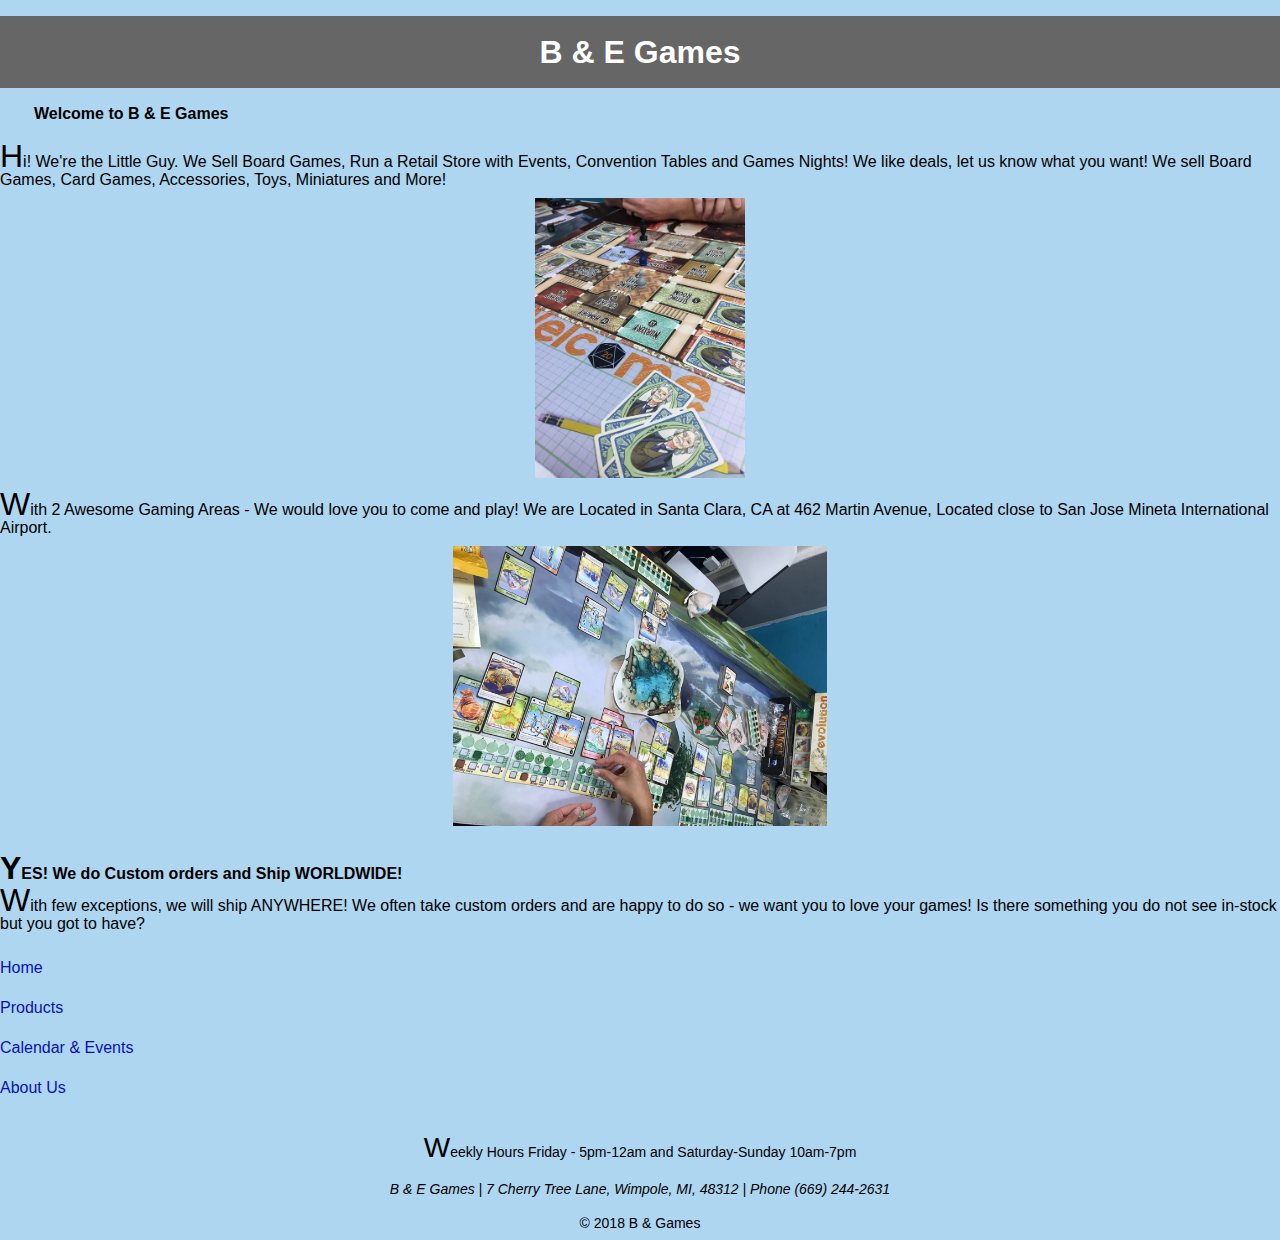
<file: index.html>
<!DOCTYPE html>
<html lang="en">
<head>
    <meta charset="UTF-8">
    <meta name="viewport" content="width=device-width, initial-scale=1.0">
    <meta http-equiv="X-UA-Compatible" content="ie=edge">
    <link rel="stylesheet" type="text/css" href="css/default.css">
    <link rel="stylesheet" type="text/css" href="css/stylesheet.css">
<!--     <link rel="stylesheet" type="text/css" href="css/media-query-reporter.css">
 -->    <link rel="stylesheet" href="https://use.fontawesome.com/releases/v5.3.1/css/all.css" integrity="sha384-mzrmE5qonljUremFsqc01SB46JvROS7bZs3IO2EmfFsd15uHvIt+Y8vEf7N7fWAU" crossorigin="anonymous">
    <link href="https://fonts.googleapis.com/css?family=Autour+One%7cBungee%7cDo+Hyeon%7cSource+Code+Pro" rel="stylesheet">
    <title>Home Page</title>
</head>
<body>
    <header>
        <i class="fas fa-dice fa-2x" aria-label="B & E Games"></i><h1 class="title">B & E Games</h1> <i class="fas fa-dice fa-2x" aria-label="B & E Games"></i></header><br>
	<h2>Welcome to B & E Games</h2>
 <div id="index"><br>
	<p>Hi! We're the Little Guy. We Sell Board Games, Run a Retail Store with Events, Convention Tables and Games Nights! We like deals, let us know what you want! We sell Board Games, Card Games, Accessories, Toys, Miniatures and More!</p>
<img src="images/killdrlucky.jpg" alt="gameplay for Kill Dr. Lucky" class="main_center">

	<p>With 2 Awesome Gaming Areas - We would love you to come and play! We are Located in Santa Clara, CA at 462 Martin Avenue, Located close to San Jose Mineta International Airport.
	</p>

<img src="images/evolution.jpg" alt="'Evolution' board gameplay" class="main_center"><br/>
	<p><strong>YES! We do Custom orders and Ship WORLDWIDE!</strong></p>
<p>With few exceptions, we will ship ANYWHERE! We often take custom orders and are happy to do so - we want you to love your games! Is there something you do not see in-stock but you got to have?</p>

        <div><br>
        <nav>
        <ul>
            <li><a href = "index.html">Home</a></li>
            <li><a href = "products.html">Products</a></li>
            <li><a href = "cal_events.html">Calendar & Events</a></li>
            <li><a href = "about_us.html">About Us</a></li>
        </ul>
        </nav>
        </div>
    <div><br>
        </div>
 <p class="hours">Weekly Hours Friday - 5pm-12am  and Saturday-Sunday 10am-7pm</p>
<address>B & E Games | 7 Cherry Tree Lane, Wimpole, MI, 48312 | Phone (669) 244-2631 </address>
<footer>© 2018 B & Games</footer></div>
</body>
</html>
</file>
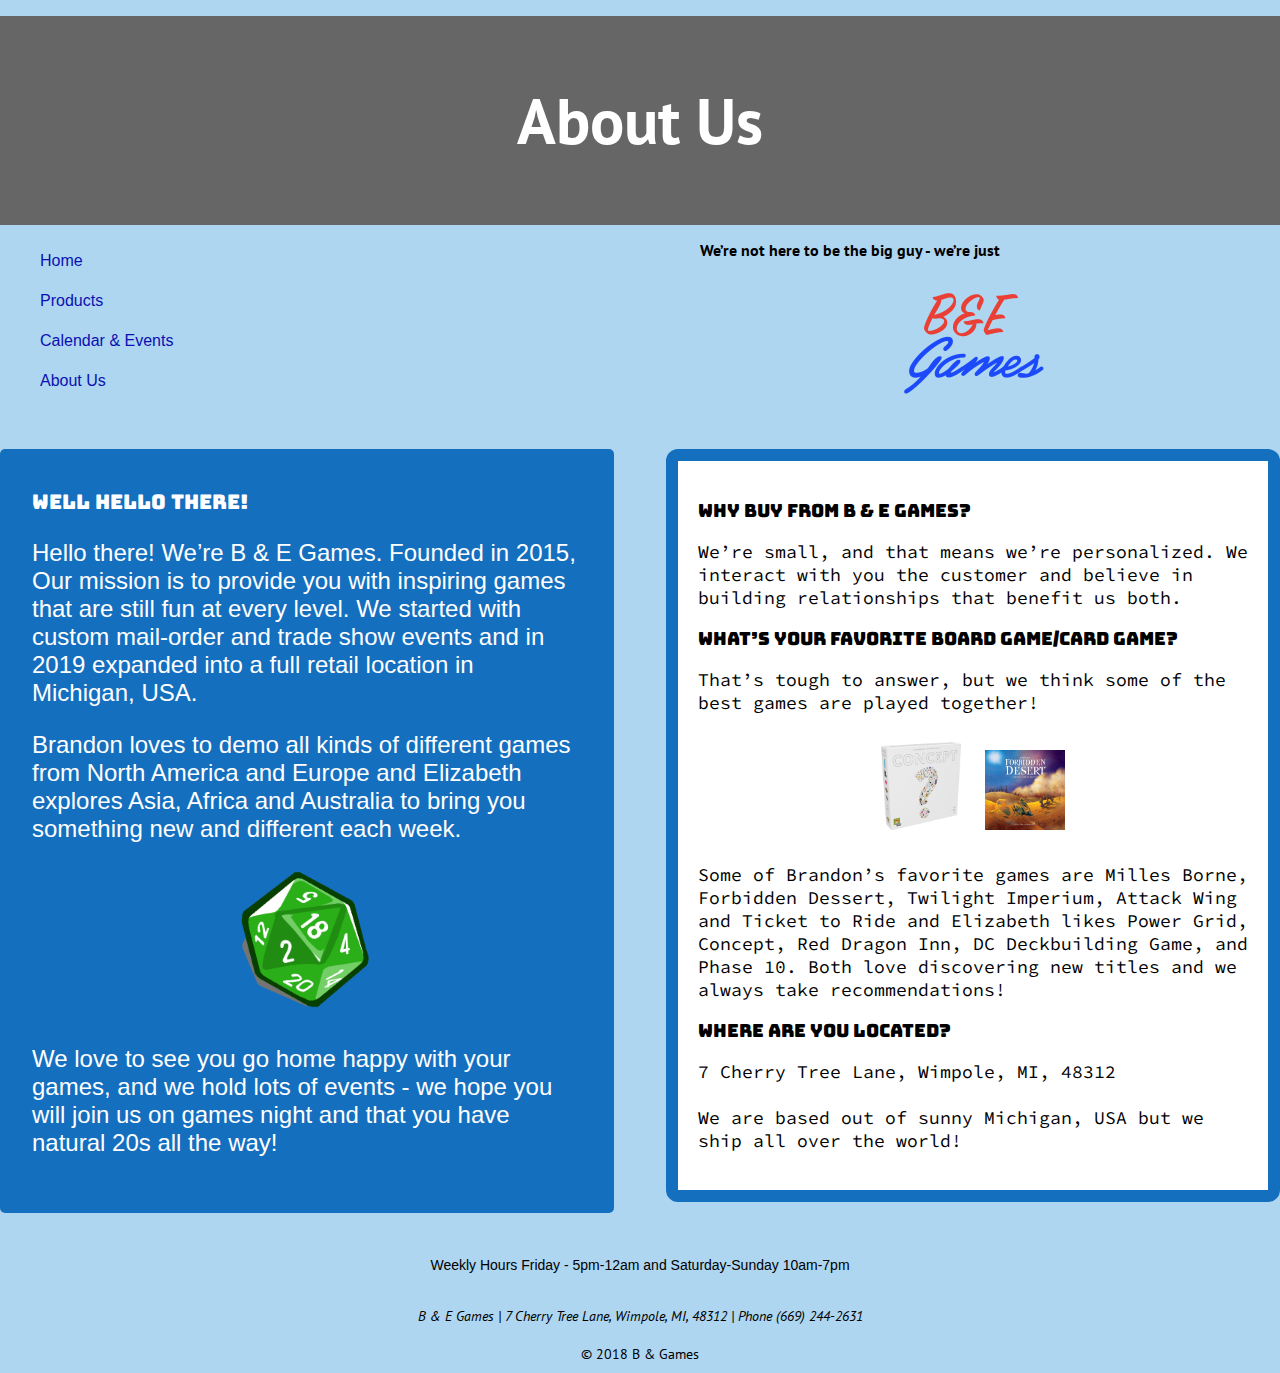
<file: about_us.html>
<!doctype html>
<html lang="en">
  <head>
    <meta charset="utf-8">
    <title>About Us -- B & E Games</title>
    <meta name="viewport" content="width=device-width, initial-scale=1.0">
    <link rel="stylesheet" href="https://use.fontawesome.com/releases/v5.3.1/css/all.css" integrity="sha384-mzrmE5qonljUremFsqc01SB46JvROS7bZs3IO2EmfFsd15uHvIt+Y8vEf7N7fWAU" crossorigin="anonymous">
    <link href='https://fonts.googleapis.com/css?family=Autour+One%7cBungee%7cDo+Hyeon%7cPT+Sans%7cSource+Code+Pro' rel='stylesheet' type='text/css'>
    <link rel="stylesheet" href="css/stylesheet.css">
  </head>
  <body>
    <header><i class="fas fa-dice fa-2x" aria-label="About Us"></i><h1 class="title">About Us</h1><i class="fas fa-dice fa-2x" aria-label="About Us"></i></header>
      <div class="wrapper-grid">
        <div>
        <nav>
        <ul>
            <li><a href = "index.html">Home</a></li>
            <li><a href = "products.html">Products</a></li>
            <li><a href = "cal_events.html">Calendar & Events</a></li>
            <li><a href = "about_us.html">About Us</a></li>
        </ul>
        </nav>
        </div>
      <h2 class="align"> We’re not here to be the big guy - we’re just
  <img src="images/b_e_logo.png" alt="B & E Games stylized letters logo" class="center"></h2>
  <div class="box greetings">
    <div id="thinghead">Well Hello There!</div>
     <p class="overflow">  
      <p>Hello there! We’re B & E Games. Founded in 2015, Our mission is to provide you with inspiring games that are still fun at every level. We started with custom mail-order and trade show events and in 2019 expanded into a full retail location in Michigan, USA.</p>
     <p> Brandon loves to demo all kinds of different games from North America and Europe and Elizabeth explores Asia, Africa and Australia to bring you something new and different each week.</p> 
     <img src="images/d20.png" alt="20-sided die icon" class="center">
     <p>We love to see you go home happy with your games, and we hold lots of events - we hope you will join us on games night and that you have natural 20s all the way!</p>
     </div>
  <div class="box"> 
  <p class="overflow">       
    <p class="q_a2">Why buy from B & E games?</p>
  <p class="code_o"> We’re small, and that means we’re personalized. We interact with you the customer and believe in building relationships that benefit us both.</p>
  <p class="q_a2">What’s your favorite board game/card game?</p>
  <p class="code_o">That’s tough to answer, but we think some of the best games are played together!</p>
  <div id="doubleimage">
    <img src="images/concept.png" alt="box for boardgame 'Concept'" class="doubleimg">  <img src="images/forbiddesert.jpg" alt="front of box image for boardgame 'Forbidden Dessert'" class="doubleimg">
  </div>
  <p class="code_o">Some of Brandon’s favorite games are Milles Borne, Forbidden Dessert, Twilight Imperium, Attack Wing and Ticket to Ride and Elizabeth likes Power Grid, Concept, Red Dragon Inn, DC Deckbuilding Game, and Phase 10. Both love discovering new titles and we always take recommendations!</p>
  <p class="q_a2">Where are you located?</p>
  <p class="code_o">7 Cherry Tree Lane, Wimpole, MI, 48312<br><br>
We are based out of sunny Michigan, USA but we ship all over the world!</p>
  </div>
</div><br>

<div><br>
 <p class="hours">Weekly Hours Friday - 5pm-12am  and Saturday-Sunday 10am-7pm</p>
<address>B & E Games | 7 Cherry Tree Lane, Wimpole, MI, 48312 | Phone (669) 244-2631 </address>
<footer>© 2018 B & Games</footer></div>
  </body>
</html>
</file>
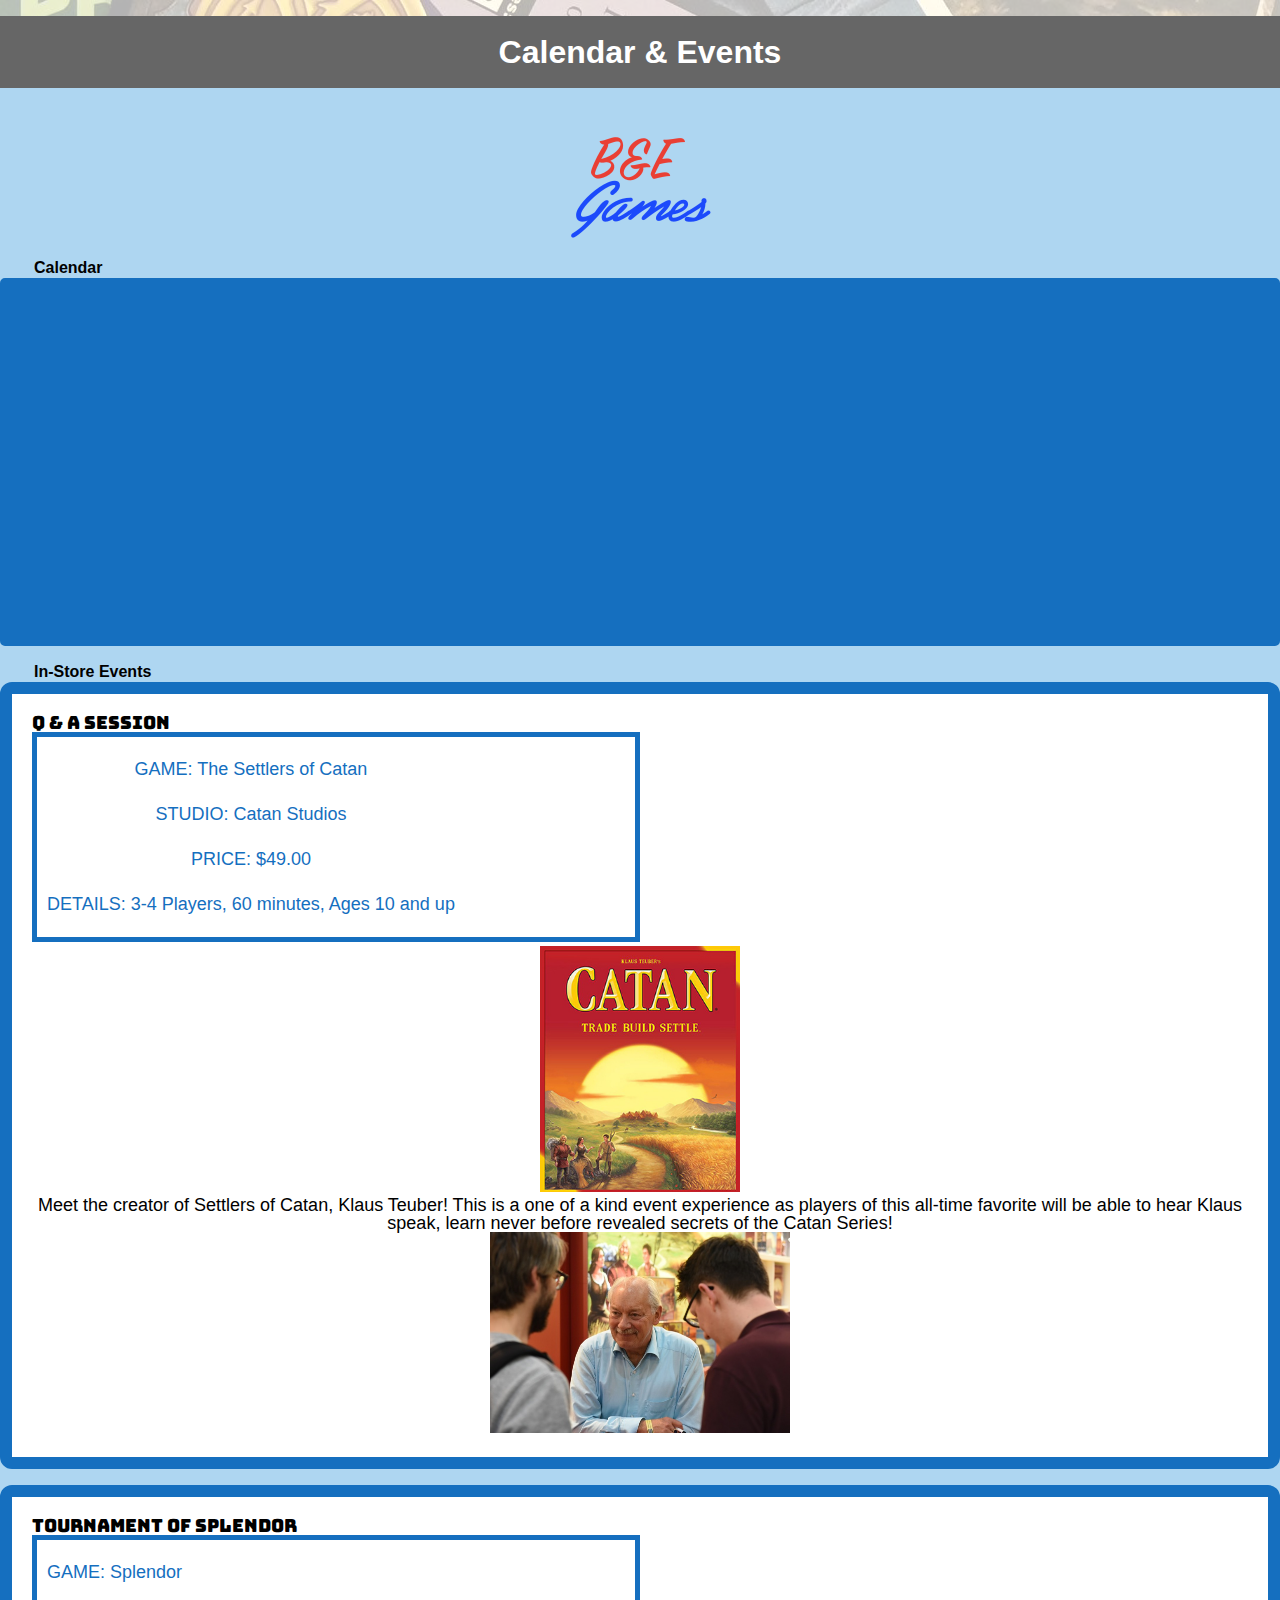
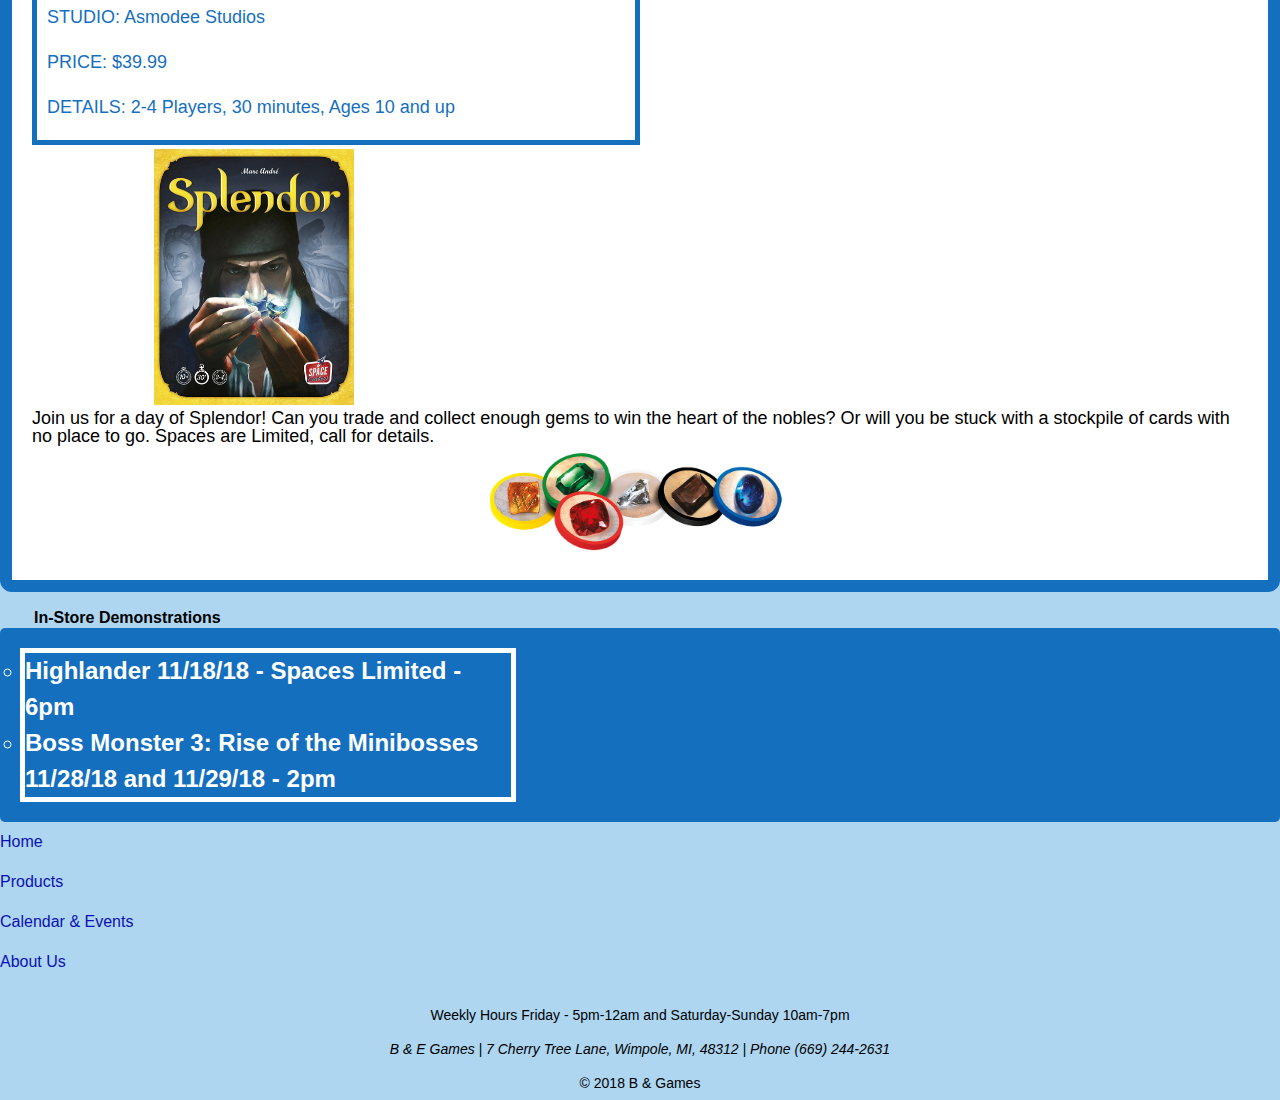
<file: cal_events.html>
<!DOCTYPE html>
<html lang="en" class="background">
<head>
	<meta charset="UTF-8">
    <meta name="viewport" content="width=device-width, initial-scale=1.0">
    <meta http-equiv="X-UA-Compatible" content="ie=edge">
    <link rel="stylesheet" type="text/css" href="css/default.css">
    <link rel="stylesheet" type="text/css" href="css/stylesheet.css">
<!--     <link rel="stylesheet" type="text/css" href="css/media-query-reporter.css">
 -->    <link rel="stylesheet" href="https://use.fontawesome.com/releases/v5.3.1/css/all.css" integrity="sha384-mzrmE5qonljUremFsqc01SB46JvROS7bZs3IO2EmfFsd15uHvIt+Y8vEf7N7fWAU" crossorigin="anonymous">
    <link href="https://fonts.googleapis.com/css?family=Autour+One%7cBungee%7cDo+Hyeon%7cSource+Code+Pro" rel="stylesheet">
    <title>Calendar & Events</title>
</head>
<body>
    <header>
 		<i class="fas fa-dice fa-2x" aria-label="Calendar & Events"></i><h1 class="title">Calendar & Events</h1> <i class="fas fa-dice fa-2x" aria-label="Calendar & Events"></i></header>
   <br/>

        <img src="images/b_e_logo.png" alt="B & E Games stylized letters logo" class="center">
        <h2>Calendar</h2>
        <div class="box greetings">
        <iframe src="https://calendar.google.com/calendar/embed?src=brandon@bandegames.com&ctz=America/Los_Angeles" aria-label="Calendar" width="360" height="300"></iframe></div>
<br>
	<h2>In-Store Events</h2>
<div class="box q_a">       
    <p class="q_a2">Q & A Session</p>
    <div id="doubleimage">
<div class="bordertown">
    <ol>
        <li>GAME: The Settlers of Catan</li>
        <li>STUDIO: Catan Studios</li> 
        <li>PRICE: $49.00</li> 
        <li>DETAILS: 3-4 Players, 60 minutes, Ages 10 and up</li>
    </ol>
</div><img src="images/catan.jpg" alt="game cover for 'Settlers of Catan'" class="game">
<p>Meet the creator of Settlers of Catan, Klaus Teuber! This is a one of a kind event experience as players of this all-time favorite will be able to hear Klaus speak, learn never before revealed secrets of the Catan Series!</p>
<img src="images/klaus.jpg" alt="Photo of Klaus Tauber, Catan Creator" class="center_jewels">
</div></div><br>
<div class="box q_a">        
    <p class="q_a2">Tournament of Splendor</p>

    <div class="bordertown">
  <ol>
        <li>GAME: Splendor</li>
        <li>STUDIO: Asmodee Studios</li> 
        <li>PRICE: $39.99</li> 
        <li>DETAILS: 2-4 Players, 30 minutes, Ages 10 and up</li>
    </ol></div>
<img src="images/splendor.jpg" alt="cover of game box for 'Splendor'" class="game">
<p>Join us for a day of Splendor! Can you trade and collect enough gems to win the heart of the nobles? Or will you be stuck with a stockpile of cards with no place to go. Spaces are Limited, call for details.</p>
<img src="images/splendor2.png" alt="group of 'Splendor' jewel tokens" class="center_jewels"></div><br>
<h2>In-Store Demonstrations</h2>
<div class="greetings"><div class="bordertown_reverse">
<ul>
    <li class="li2-circle-white">Highlander 11/18/18 - Spaces Limited - 6pm</li>
    <li class="li2-circle-white">Boss Monster 3: Rise of the Minibosses 11/28/18 and 11/29/18 - 2pm</li>
</ul></div></div>
        <div>
        <nav>
        <ul>
            <li><a href = "index.html">Home</a></li>
            <li><a href = "products.html">Products</a></li>
            <li><a href = "cal_events.html">Calendar & Events</a></li>
            <li><a href = "about_us.html">About Us</a></li>
        </ul>
        </nav>
        </div>
	<div><br>
 <p class="hours">Weekly Hours Friday - 5pm-12am  and Saturday-Sunday 10am-7pm</p>
<address>B & E Games | 7 Cherry Tree Lane, Wimpole, MI, 48312 | Phone (669) 244-2631 </address>
<footer>© 2018 B & Games</footer></div>
</body>
</html>
</file>
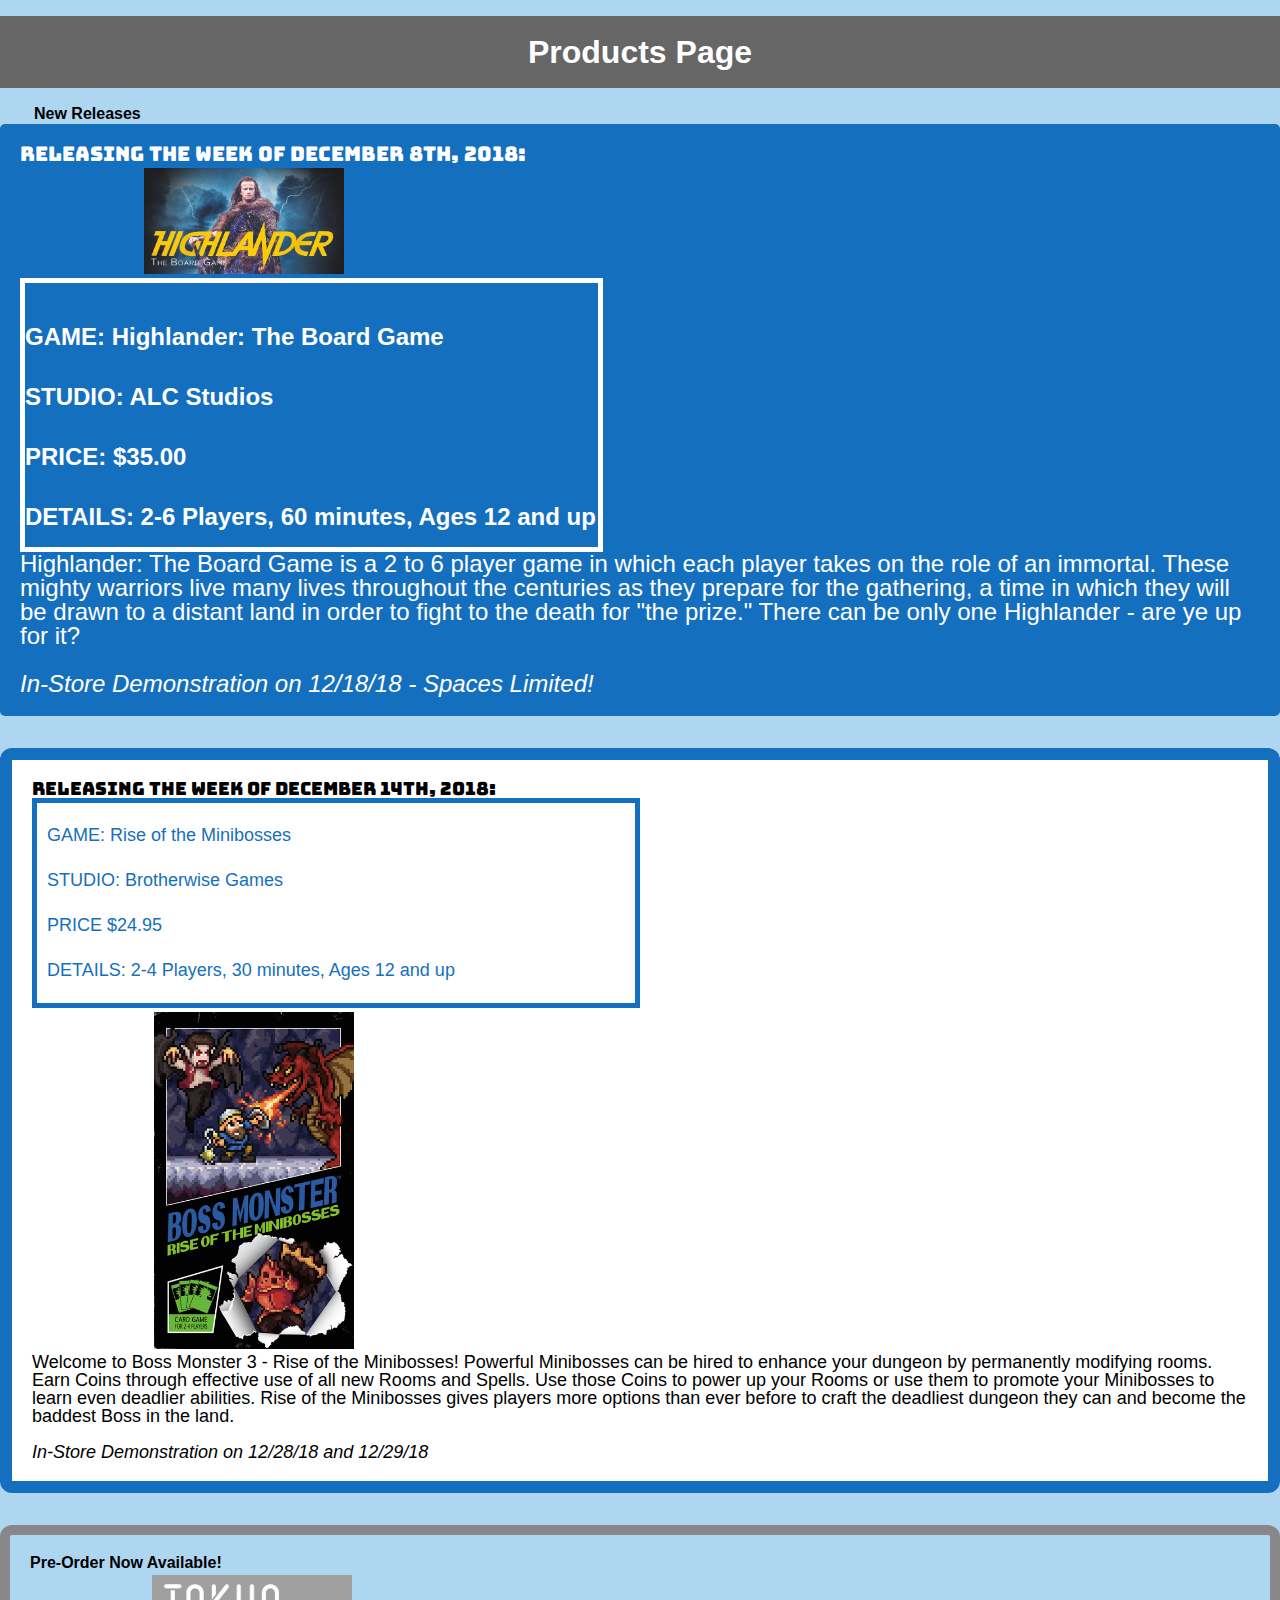
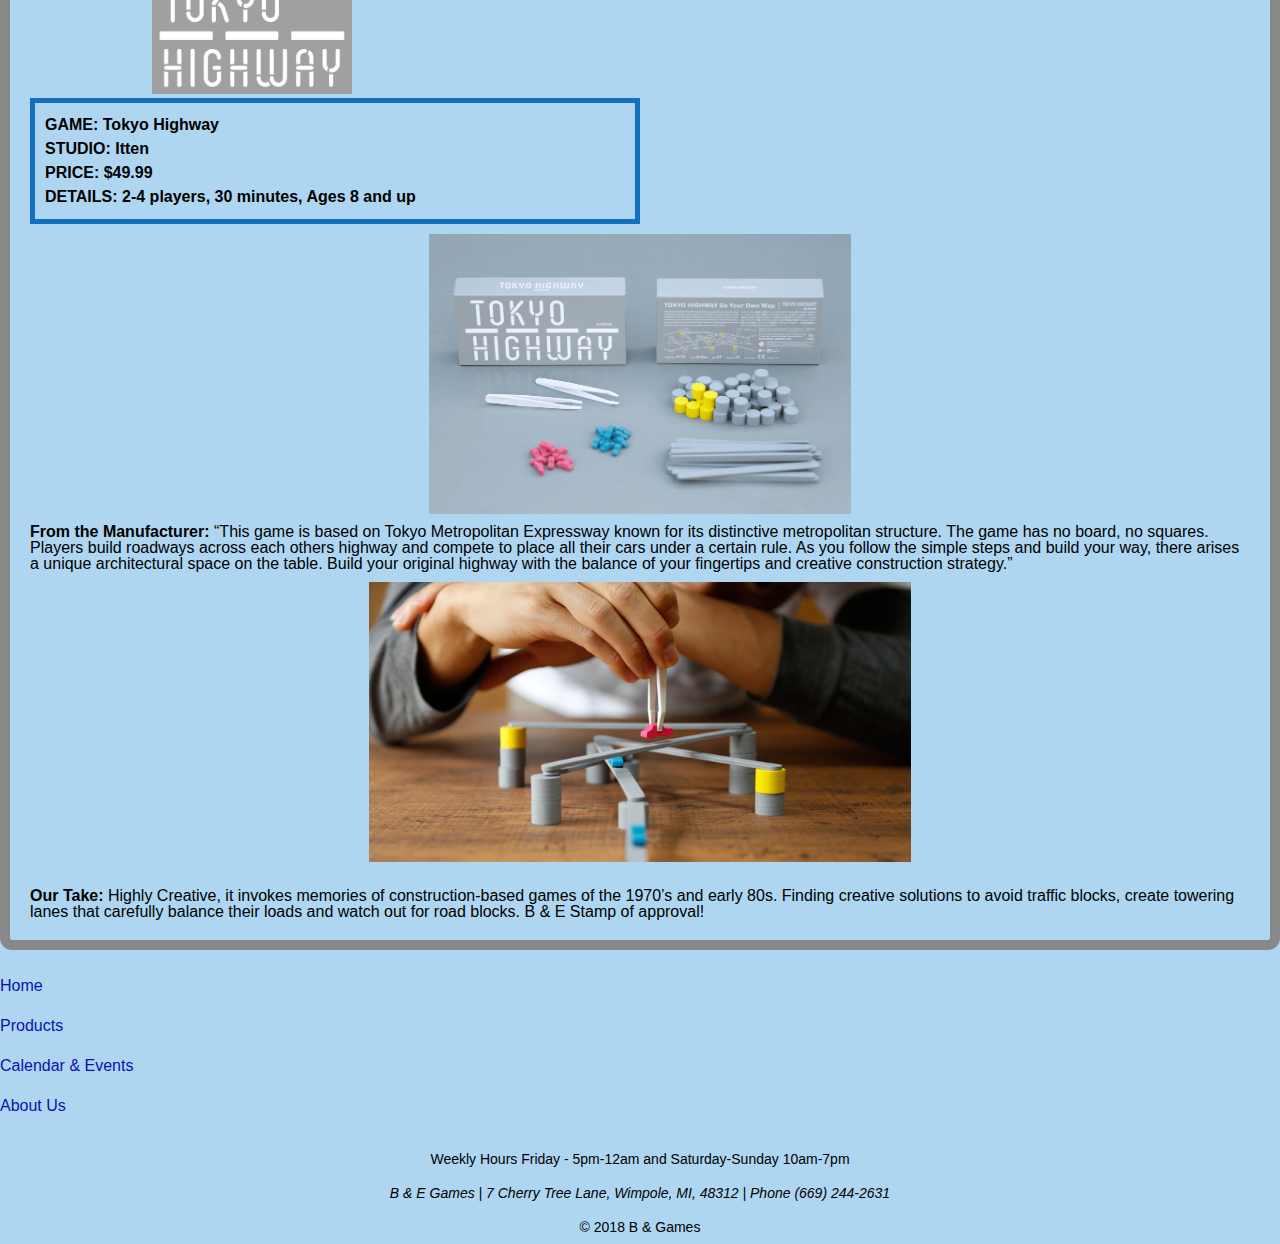
<file: products.html>
<!DOCTYPE html>
<html lang="en">
<head>
	<meta charset="UTF-8">
    <meta name="viewport" content="width=device-width, initial-scale=1.0">
    <meta http-equiv="X-UA-Compatible" content="ie=edge">
    <link rel="stylesheet" type="text/css" href="css/default.css">
    <link rel="stylesheet" type="text/css" href="css/stylesheet.css">
<!--     <link rel="stylesheet" type="text/css" href="css/media-query-reporter.css">
 -->    <link rel="stylesheet" href="https://use.fontawesome.com/releases/v5.3.1/css/all.css" integrity="sha384-mzrmE5qonljUremFsqc01SB46JvROS7bZs3IO2EmfFsd15uHvIt+Y8vEf7N7fWAU" crossorigin="anonymous">
    <link href="https://fonts.googleapis.com/css?family=Autour+One%7cBungee%7cDo+Hyeon%7cSource+Code+Pro" rel="stylesheet">
    <title>Products Page</title>
</head>
<body>
    <header>
 		<i class="fas fa-dice fa-2x" aria-label="Products Page"></i><h1 class="title">Products Page</h1> <i class="fas fa-dice fa-2x" aria-label="Products Page"></i></header>
   <br>

	<h2>New Releases</h2>
	<div>
<div class="greetings">
	<p class="white_head">Releasing the week of December 8th, 2018:</p>
	<img src="images/highlander.jpg" alt="banner for Highlander: The Board Game Box" class="game"><br>
		<div class="bordertown_reverse_small"><br>
			<ol>
				<li class="li3-white">GAME: Highlander: The Board Game</li>
				<li class="li3-white">STUDIO: ALC Studios</li> 
				<li class="li3-white">PRICE: $35.00</li> 
				<li class="li3-white">DETAILS: 2-6 Players, 60 minutes, Ages 12 and up</li>
			</ol></div><br>
			<p class="overflow">
	<p>Highlander: The Board Game is a 2 to 6 player game in which each player takes on the role of an immortal. These mighty warriors live many lives throughout the centuries as they prepare for the gathering, a time in which they will be drawn to a distant land in order to fight to the death for "the prize." There can be only one Highlander - are ye up for it?</p><br>
<p><em>In-Store Demonstration on 12/18/18 - Spaces Limited!</em></p></p></div></div>
<br><br>
<div class="box">       
    <p class="q_a2">Releasing the week of December 14th, 2018:</p>
    <div class="bordertown">
	<ol>
		<li>GAME: Rise of the Minibosses</li> 
		<li>STUDIO: Brotherwise Games</li> 
		<li>PRICE $24.95</li>
		<li>DETAILS: 2-4 Players, 30 minutes, Ages 12 and up</li>
		</ol></div>
<img src="images/minibosses.png" alt="cover of 'Rise of the Minibosses' Card Game Box" class="game">
	<p>Welcome to Boss Monster 3 - Rise of the Minibosses! Powerful Minibosses can be hired to enhance your dungeon by permanently modifying rooms. Earn Coins through effective use of all new Rooms and Spells. Use those Coins to power up your Rooms or use them to promote your Minibosses to learn even deadlier abilities. Rise of the Minibosses gives players more options than ever before to craft the deadliest dungeon they can and become the baddest Boss in the land.</p><br>

	<p><em>In-Store Demonstration on 12/28/18 and 12/29/18</em></p></div>
<br><br>
	<div class="aside">
		<h3>Pre-Order Now Available!</h3>
		<img src="images/pre-order_tokyoh.jpg" alt="Stylized image of word 'Tokyo Highway' game logo" class="game">
	<div class="bordertown">
		<ol>
				<li class="li4-black">GAME: Tokyo Highway</li>
				<li class="li4-black">STUDIO: Itten</li>
				<li class="li4-black">PRICE: $49.99</li>
				<li class="li4-black">DETAILS: 2-4 players, 30 minutes, Ages 8 and up</li>
			</ol></div>
	<img src="images/pre-order4_tokyoh.jpg" alt="'Tokyo Highway' box art and game contents" class="main_center">
	<p class="overflow">  
	<p><strong>From the Manufacturer:</strong> “This game is based on Tokyo Metropolitan Expressway known for its distinctive metropolitan structure. The game has no board, no squares. Players build roadways across each others highway and compete to place all their cars under a certain rule. As you follow the simple steps and build your way, there arises a unique architectural space on the table. Build your original highway with the balance of your fingertips and creative construction strategy.”
	</p>
	<img src="images/pre-order3_tokyoh.jpg" alt="photo of 'Tokyo Highway' gameplay" class="main_center"> <br/>
	<p><strong>Our Take:</strong> Highly Creative, it invokes memories of construction-based games of the 1970’s and early 80s. Finding creative solutions to avoid traffic blocks, create towering lanes that carefully balance their loads and watch out for road blocks. B & E Stamp of approval!</p></div>
        <div><br>
        <nav>
        <ul>
            <li><a href = "index.html">Home</a></li>
            <li><a href = "products.html">Products</a></li>
            <li><a href = "cal_events.html">Calendar & Events</a></li>
            <li><a href = "about_us.html">About Us</a></li>
        </ul>
        </nav>
        </div>
	<div><br>
 <p class="hours">Weekly Hours Friday - 5pm-12am  and Saturday-Sunday 10am-7pm</p>
<address>B & E Games | 7 Cherry Tree Lane, Wimpole, MI, 48312 | Phone (669) 244-2631 </address>
<footer>© 2018 B & Games</footer></div>
</body>
</html>
</file>
<file: css/stylesheet.css>
*{
	box-sizing: border-box;
}

html {
  min-height: 100%;
  background-color: #AED6F1;
}
.background {
   background: url("../images/cardgames_bg.png");
   /*opacity: 0.5;
   filter: alpha(opacity=50); /* For IE8 and earlier
   z-index: -1;*/
}

body {
  margin: 0;
  color: rgba(255, 255, 255, 0.8);
  font-family: 'PT Sans', sans-serif;
  background-color: #AED6F1;
}

.wrapper-grid {
  width: 100%;
  display: grid;
  grid-template-columns: repeat(2, 48%);
  grid-gap: 2%;
  background-color: #AED6F1;
  color: #000000;
  align-items: start;
  align-content: space-around;
  justify-content: space-between;
}

.box {
	background-color: #ffffff;
    font-family: Bungee, sans-serif;
    font-size:18px;
    padding: 20px;
    border: 12px solid #156fbf;
  	border-radius: 12px;
    color: #000000;
}
.greetings{
	background-color: #156fbf;
	color: #ffffff;
  	border-radius: 5px;
  	padding: 20px;
  	font-size: 150%;
}
/* gray pre-order border box*/
.aside{
  	border-radius: 12px;
  	color: #000000;
  	padding: 20px;
  	border: 10px solid #888888;
}
#navigation li {
  box-sizing: border-box;
  display: inline;   /* Make our navigation display in a line */
  text-decoration: initial; /* remove underlines from linked words */
}
#thinghead {
  /*clear: both;*/
  margin: 0.5rem 0 0;
  text-transform: uppercase;
  font-family: 'Bungee', sans-serif;
  font-size: 20px;
}
#doubleimage{
	text-align: center;
}
#image_wrap{
	text-align: center;	
}

/* give the nav links text decoration and color*/
nav a {
  text-decoration: initial;
  color: #0a10b1;
}
/* give links color when hovered over with mouse*/
a:hover {
  color: #d9534f;
}
/* give active link (when clicked or activated a color and background color*/
a:active { 
    background-color: #d9534f;
    color: #0a10b1;
}
/* list general instructions */
li {
  line-height: 2.5;
  font-family: Arial, Helvetica, sans-serif;
  list-style-type: none;
  color: #156fbf;
}

.li2-circle-white {
  line-height: 1.5;
  font-family: Arial, Helvetica, sans-serif;
  list-style-type: circle;
  color: #ffffff;
  font-weight: bold;
}

.li3-white {
  /*line-height: 1.5;*/
  font-family: Arial, Helvetica, sans-serif;
  color: #ffffff;
  font-weight: bold;	
}

.li4-black {
  line-height: 1.5;
  font-family: Arial, Helvetica, sans-serif;
  color: #000000;
  font-weight: bold;  
}
#index{
  font-family: Arial, Helvetica, sans-serif;
  color: #000000;
}
#index > p::first-letter{
  display: inline-block;
  font-size: 200%;
  color: black;
}

header {
  background-color: #666;
  padding: 20px;
  text-align: center;
  font-size: 32px;
  color: white;
  display: flex;
  flex-wrap: wrap;
  margin-top: 1rem;
  justify-content: space-between; 
}

footer, address, p.hours {
  text-align: center;
  font-size: 14px;
  color: #000000;
  padding:10px;
}

 h2 {
  text-indent: 2em;
  font-size: 16px;
  color: #000000;
  padding:2px;
  }

p {
    clear: both;
    font-family: Arial, Helvetica, sans-serif;
}
p.q_a2 {
    font-family: Bungee, sans-serif;
    font-size:18px;
    color:#000000;
}
p.white_head {
    font-family: Bungee, sans-serif;
    font-size:20px;
    color:#ffffff;
}
p.code_o {
    font-family: 'Source Code Pro', monospace;
    color:#000000;
}

ul{

}

.bordertown {
	display: flex;
	width: 50%;
	/*vertical-align: middle;*/
	border-style: solid;
	border-width: thick;
	color: #156fbf;
	padding:10px;
}

.bordertown_reverse {
	width:40%;
	border-style: solid;
	border-width: thick;
	color: #ffffff;
}
.bordertown_reverse_small {
	display: inline-block;
	width:47%;
/*	vertical-align: middle;*/
	border-style: solid;
	border-width: thick;
	color: #ffffff;
}

img {
	margin-left: auto;
    margin-right: auto;
    padding-bottom: 4px;
    padding-bottom: 4px;
}

.center {
    display: block;
    width: 150px;
}
.main_center {
    display: block;
    height: 300px;
    padding:10px;
}
.center_jewels {
    display: block;
    width: 300px;
}

.doubleimg {
    display: inline-block;
    width: 100px;
    padding:10px;

}

.game {
    display: inline-block;
    vertical-align: middle;
    width: 200px;
    margin-left: 10%;
    margin-right: 10%;
    padding-top: 4px;
    padding-bottom: 4px;
}

.overflow {
  overflow-wrap: break-word;
  word-wrap: break-word;
  hyphens: auto;
 }

/* Media Queries begin */

@media (orientation: portrait) {
  body {
    flex-direction: row;
  }

  .wrapper-grid {
  width: 100%;
  display: grid;
  grid-template-columns: 1fr;
  grid-gap: 2%;
  padding-bottom: 5px;
  background-color: #AED6F1;
  color: #000000;
  align-items: start;
  align-content: space-around;
  justify-content: space-between;
  }

  .greetings {
  background-color: #156fbf;
  color: #ffffff;
  grid-template-columns: 1fr;
  grid-gap: 2%;
    border-radius: 5px;
    padding: 20px;
    font-size: 80%;
  }

/*p.q_a2 {
    font-family: Bungee, sans-serif;
    font-size:12px;
    color:#000000;
  
h2{
}*/

.align {
  text-align: center;
  font-size: 20px;
  }


 .main_center {
    display: block;
    height: 180px;
    padding-right:10px;
  }

.bordertown {
/*  display: inline-flex;*/
/*  vertical-align: middle;*/
  border-style: solid;
  border-width: thick;
  color: #156fbf;
}

  .bordertown_reverse {
  border-style: solid;
  border-width: thick;
  color: #ffffff;
}
.bordertown_reverse_small {
  display: inline-flex;
  vertical-align: middle;
  border-style: solid;
  border-width: thick;
  color: #ffffff;
}

li {
/*  line-height: 2.5;*/
  font-family: Arial, Helvetica, sans-serif;
  list-style-type: none;
  color: #156fbf;
}
@media (orientation: landscape) {
  body {
    flex-direction: row;
    /*background-color: #666;*/
  }

.wrapper-grid {
  width: 100%;
  display: grid;
  grid-template-columns: 1fr 1fr;
  grid-gap: 2%;
  background-color: #AED6F1;
  color: #000000;
  align-items: start;
  align-content: space-around;
  justify-content: space-between;
  } 

}
/*
@media only screen and (min-width: 320px) and (min-height: 250px) {
  body {
    font-size: 13px;
    background-color: pink;
    flex-direction: row;
  }

  .wrapper-grid{
  width: 100%;
  display: grid;
  grid-template-columns: 1fr;
  grid-gap: 2%;
  background-color: #AED6F1;
  color: #000000;
  align-items: start;
  align-content: space-around;
  justify-content: space-between;
}

  .main_center {
    display: block;
    height: 300px;
    padding:10px;
  }
/*
@media only screen and (min-width: 480px) {

  body {
    font-size: 13px;
    background-color: #feffed;
    flex-direction: row;
  }

.main_center {
    display: block;
    height: 300px;
    padding:10px;
  }
}
*/
@media only screen and (min-width: 768px)  {

  body {
    font-size: 13px;
  }

.wrapper-grid {
  width: 100%;
  display: grid;
  grid-template-columns: 1fr 1fr;
  grid-gap: 2%;
  background-color: #AED6F1;
  color: #000000;
  align-items: start;
  align-content: space-around;
  justify-content: space-between;
  }

.main_center {
    display: block;
    height: 300px;
    padding:10px;
}
  h1 {
    font-size: 26px;
  }

h2

.align {
  text-align: center;
  font-size: 20px;
  }
</file>
<file: css/media-query-reporter.css>
/* ======================================
 
    MediaQuery-Reporter Styles
 
========================================= */
 
body:after {
    content: "less than 320px";
    font-size: 300%;
    font-weight: bold;
    position: fixed;
    bottom: 60px;
    width: 100%;
    text-align: center;
    background-color: hsla(1,60%,40%,0.7);
    color: #fff;
}
@media only screen and (min-width: 320px) {
    body:after {
        content: "320 to 480px";
        background-color: hsla(90,60%,40%,0.7);
    }
}
@media only screen and (min-width: 480px) {
    body:after {
        content: "480 to 768px";
        background-color: hsla(180,60%,40%,0.7);
    }
}
@media only screen and (min-width: 768px) {
    body:after {
        content: "768 to 1024px";
        background-color: hsla(270,60%,40%,0.7);
    }
}
@media only screen and (min-width: 1024px) {
    body:after {
        content: "1024 and up";
        background-color: hsla(360,60%,40%,0.7);
    }
}
</file>
<file: css/default.css>
/* 
html5doctor.com Reset Stylesheet
v1.6.1
Last Updated: 2010-09-17
Author: Richard Clark - http://richclarkdesign.com 
Twitter: @rich_clark
*/

html, body, div, span, object, iframe,
h1, h2, h3, h4, h5, h6, p, blockquote, pre,
abbr, address, cite, code,
del, dfn, em, img, ins, kbd, q, samp,
small, strong, sub, sup, var,
b, i,
dl, dt, dd, ol, ul, li,
fieldset, form, label, legend,
table, caption, tbody, tfoot, thead, tr, th, td,
article, aside, canvas, details, figcaption, figure, 
footer, header, hgroup, menu, nav, section, summary,
time, mark, audio, video {
    margin:0;
    padding:0;
    border:0;
    outline:0;
    font-size:100%;
    vertical-align:baseline;
    background:transparent;
}

body {
    line-height:1;
}

article,aside,details,figcaption,figure,
footer,header,hgroup,menu,nav,section { 
	display:block;
}

nav ul {
    list-style:none;
}

blockquote, q {
    quotes:none;
}

blockquote:before, blockquote:after,
q:before, q:after {
    content:'';
    content:none;
}

a {
    margin:0;
    padding:0;
    font-size:100%;
    vertical-align:baseline;
    background:transparent;
}

/* change colours to suit your needs */
ins {
    background-color:#ff9;
    color:#000;
    text-decoration:none;
}

/* change colours to suit your needs */
mark {
    background-color:#ff9;
    color:#000; 
    font-style:italic;
    font-weight:bold;
}

del {
    text-decoration: line-through;
}

abbr[title], dfn[title] {
    border-bottom:1px dotted;
    cursor:help;
}

table {
    border-collapse:collapse;
    border-spacing:0;
}

/* change border colour to suit your needs */
hr {
    display:block;
    height:1px;
    border:0;   
    border-top:1px solid #cccccc;
    margin:1em 0;
    padding:0;
}

input, select {
    vertical-align:middle;
}
</file>
